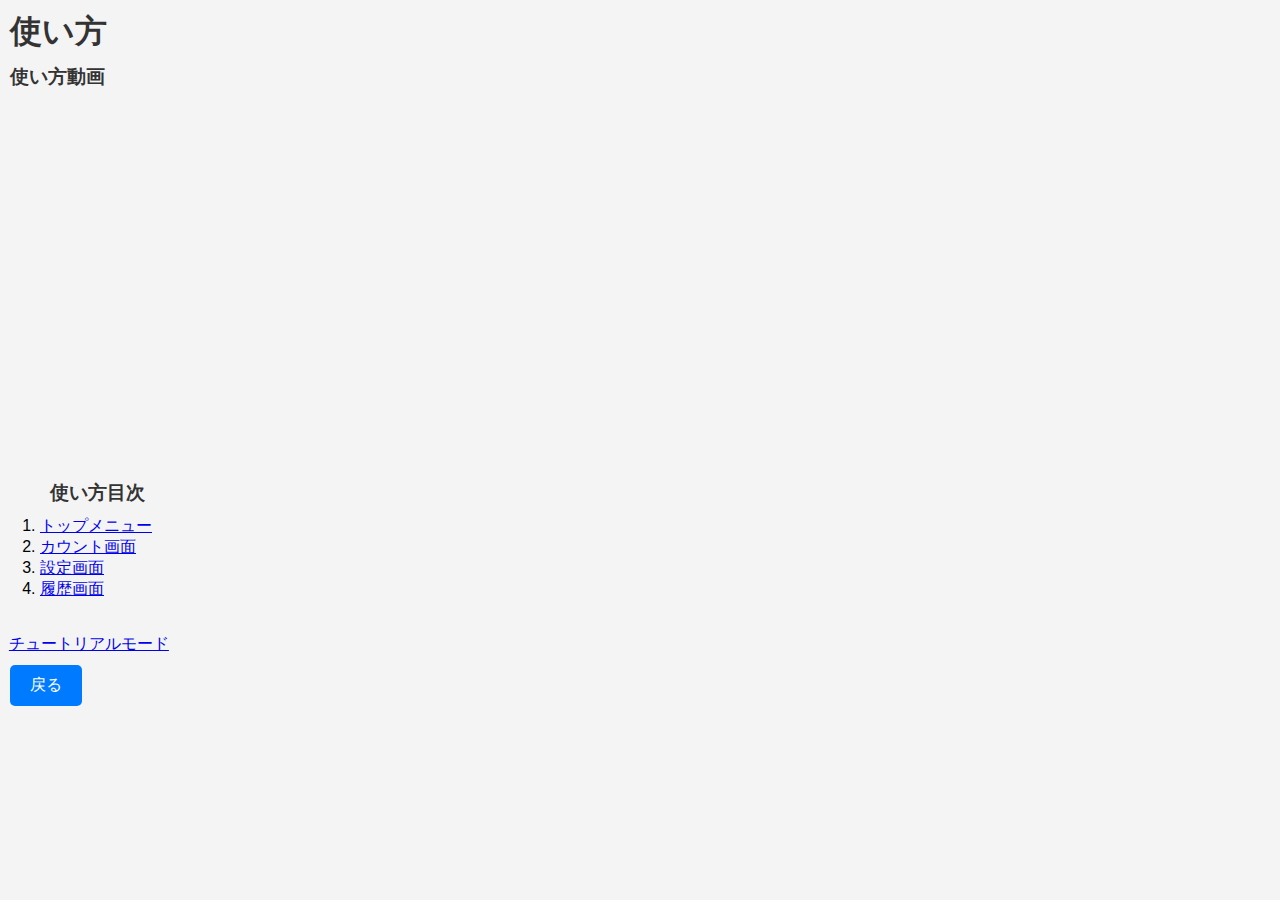
<file: howToUse/index.html>
<!DOCTYPE html>
<html lang="ja">
    <head>
        <meta charset="UTF-8">
        <meta name="viewport" content="width=device-width, initial-scale=1.0">
        <title>使い方</title>
        <link rel="icon" href="../resource/image/pageicon.png">
        <link rel="stylesheet" href="../resource/css/pagestyle.css">
    </head>
    <body>
        <script defer src="../resource/script/pagemove.js"></script>
        <h1>使い方</h1>
        <h3>使い方動画</h3>
        <iframe width="640" height="360" src="https://embed.nicovideo.jp/watch/sm44396204" frameborder="0" allowfullscreen></iframe>
        <ol type="1">
            <h3>使い方目次</h3>
            <li><a href="list/topmenu.html">トップメニュー</a></li>
            <li><a href="list/count.html">カウント画面</a></li>
            <li><a href="list/settings.html">設定画面</a></li>
            <li><a href="list/log.html">履歴画面</a></li>
        </ol>
        <br>&nbsp;&nbsp;<a href="tutorial.html">チュートリアルモード</a>
        <br><button onclick="pagemove('../', false, false)">戻る</button>
    </body>
</html>
</file>
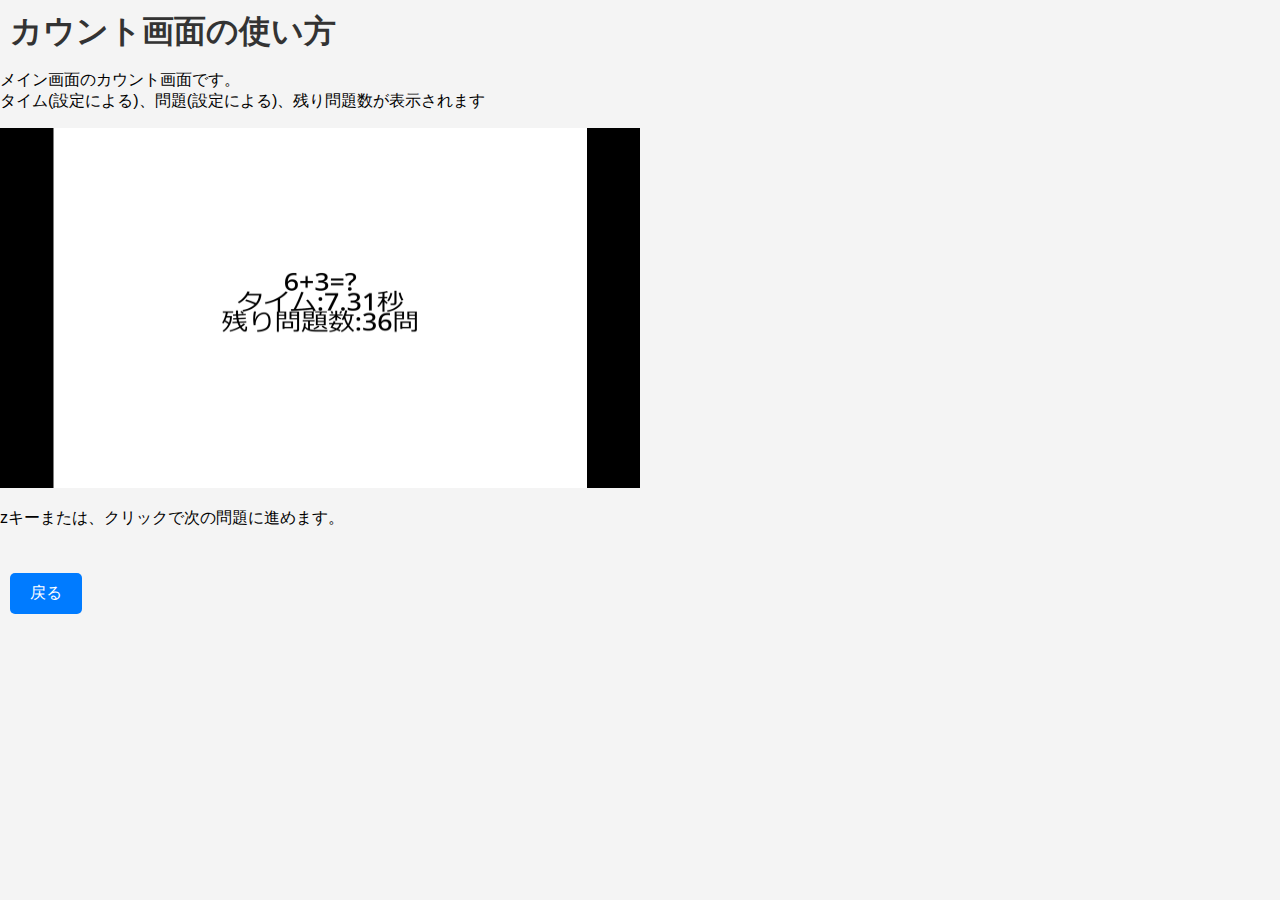
<file: howToUse/list/count.html>
<!DOCTYPE html>
<html lang="ja">
    <head>
        <meta charset="UTF-8">
        <meta name="viewport" content="width=device-width, initial-scale=1.0">
        <title>使い方/カウント画面</title>
        <link rel="icon" href="../../resource/image/pageicon.png">
        <link rel="stylesheet" href="../../resource/css/pagestyle.css">
    </head>
    <body>
        <script defer src="../../resource/script/pagemove.js"></script>
        <h1>カウント画面の使い方</h1>
        <p>メイン画面のカウント画面です。<br>タイム(設定による)、問題(設定による)、残り問題数が表示されます</p>
        <img src="../../resource/image/count.png" width="640" height="360">
        <p>zキーまたは、クリックで次の問題に進めます。</p>
        <br><button onclick="pagemove('../', false, false)">戻る</button>
    </body>
</html>
</file>
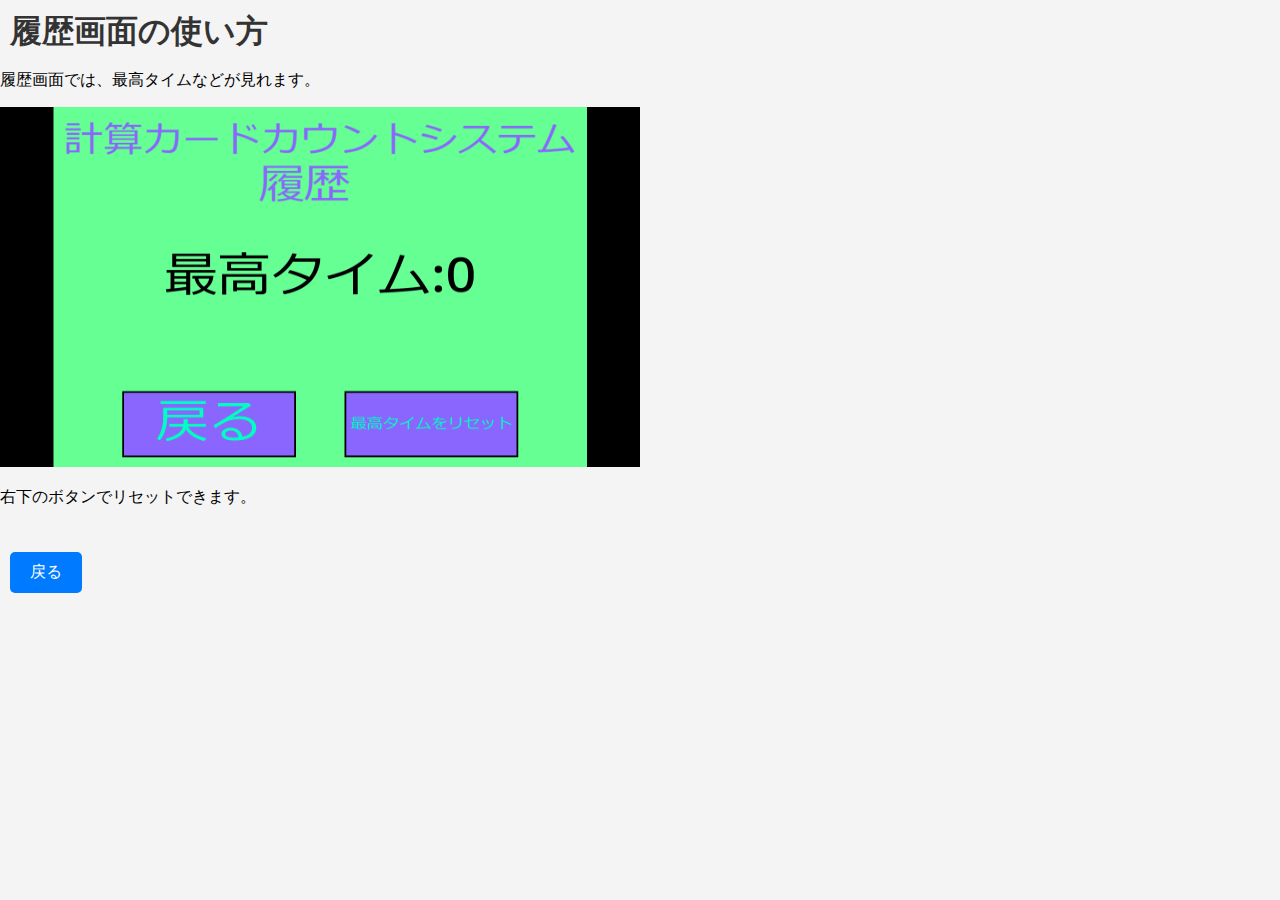
<file: howToUse/list/log.html>
<!DOCTYPE html>
<html lang="ja">
    <head>
        <meta charset="UTF-8">
        <meta name="viewport" content="width=device-width, initial-scale=1.0">
        <title>使い方/履歴画面</title>
        <link rel="icon" href="../../resource/image/pageicon.png">
        <link rel="stylesheet" href="../../resource/css/pagestyle.css">
    </head>
    <body>
        <script defer src="../../resource/script/pagemove.js"></script>
        <h1>履歴画面の使い方</h1>
        <p>履歴画面では、最高タイムなどが見れます。</p>
        <img src="../../resource/image/log.png" width="640" height="360">
        <p>右下のボタンでリセットできます。</p>
        <br><button onclick="pagemove('../', false, false)">戻る</button>
    </body>
</html>
</file>
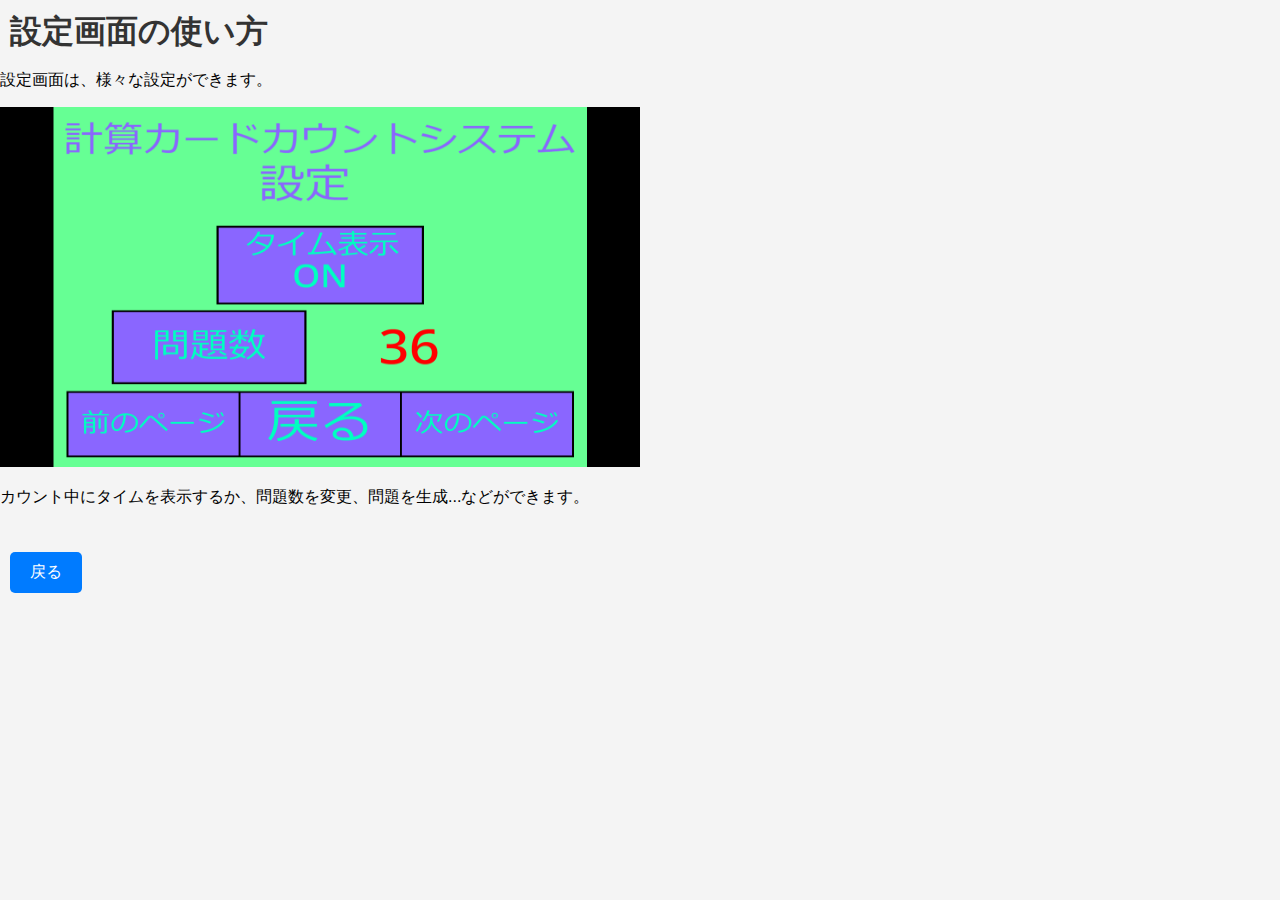
<file: howToUse/list/settings.html>
<!DOCTYPE html>
<html lang="ja">
    <head>
        <meta charset="UTF-8">
        <meta name="viewport" content="width=device-width, initial-scale=1.0">
        <title>使い方/設定画面</title>
        <link rel="icon" href="../../resource/image/pageicon.png">
        <link rel="stylesheet" href="../../resource/css/pagestyle.css">
    </head>
    <body>
        <script defer src="../../resource/script/pagemove.js"></script>
        <h1>設定画面の使い方</h1>
        <p>設定画面は、様々な設定ができます。</p>
        <img src="../../resource/image/settings.png" width="640" height="360">
        <p>カウント中にタイムを表示するか、問題数を変更、問題を生成...などができます。</p>
        <br><button onclick="pagemove('../', false, false)">戻る</button>
    </body>
</html>
</file>
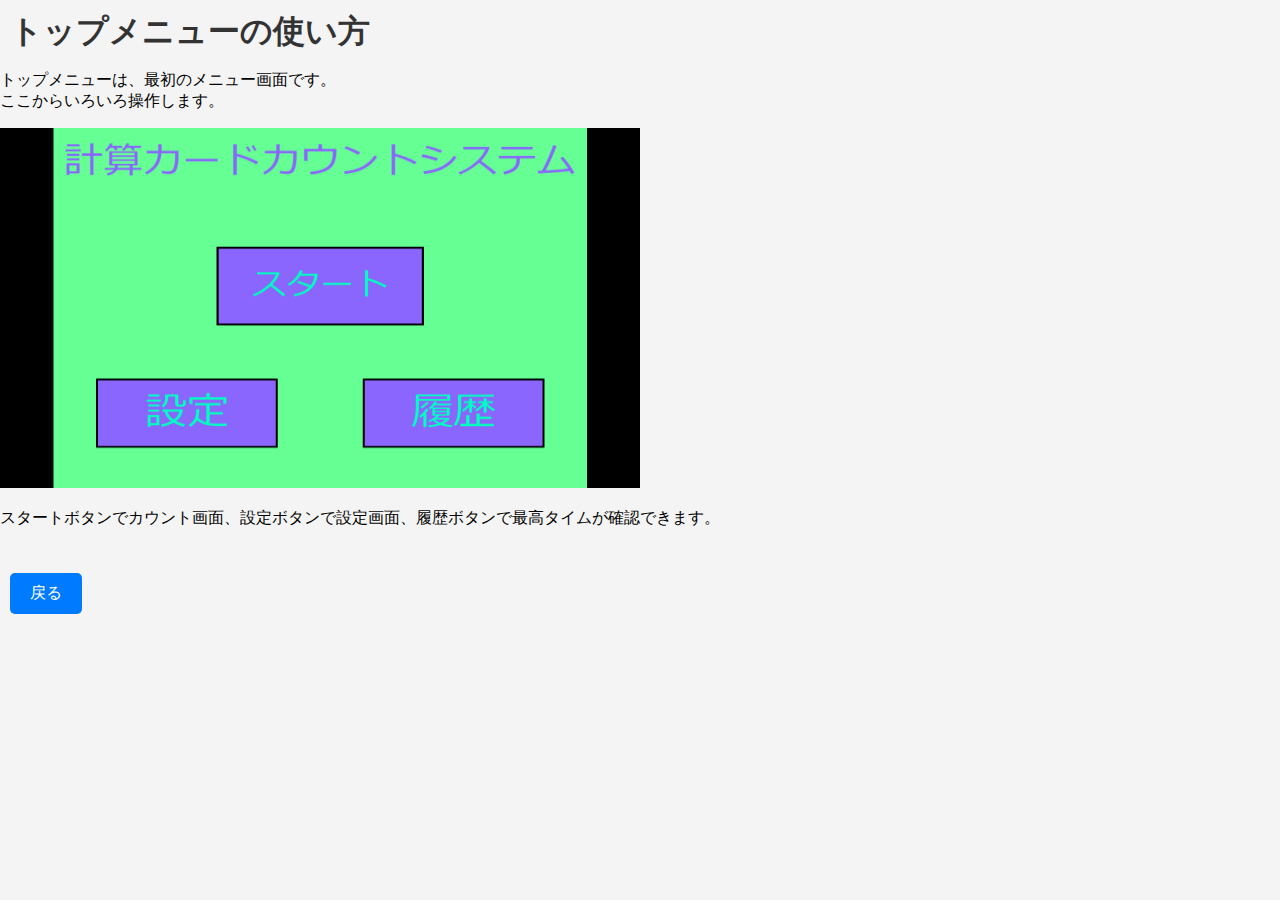
<file: howToUse/list/topmenu.html>
<!DOCTYPE html>
<html lang="ja">
    <head>
        <meta charset="UTF-8">
        <meta name="viewport" content="width=device-width, initial-scale=1.0">
        <title>使い方/トップメニュー</title>
        <link rel="icon" href="../../resource/image/pageicon.png">
        <link rel="stylesheet" href="../../resource/css/pagestyle.css">
    </head>
    <body>
        <script defer src="../../resource/script/pagemove.js"></script>
        <h1>トップメニューの使い方</h1>
        <p>トップメニューは、最初のメニュー画面です。<br>ここからいろいろ操作します。</p>
        <img src="../../resource/image/topmenu.png" width="640" height="360">
        <p>スタートボタンでカウント画面、設定ボタンで設定画面、履歴ボタンで最高タイムが確認できます。</p>
        <br><button onclick="pagemove('../', false, false)">戻る</button>
    </body>
</html>
</file>
<file: resource/css/pagestyle.css>
body {
    font-family: Arial, sans-serif;
    margin: 0;
    padding: 0;
    background-color: #f4f4f4;
}

h1 {
    color: #333;
    margin-top: 20px;
    margin: 10px;
}

h3 {
    color: #333;
    margin-top: 20px;
    margin: 10px;
}

#left {
    margin: left;
}

button {
    display: block;
    margin: 10px;
    padding: 10px 20px;
    font-size: 16px;
    cursor: pointer;
    border: none;
    border-radius: 5px;
    background-color: #007BFF;
    color: white;
    transition: background-color 0.3s;
}

button:hover {
    background-color: #0056b3;
}
</file>
